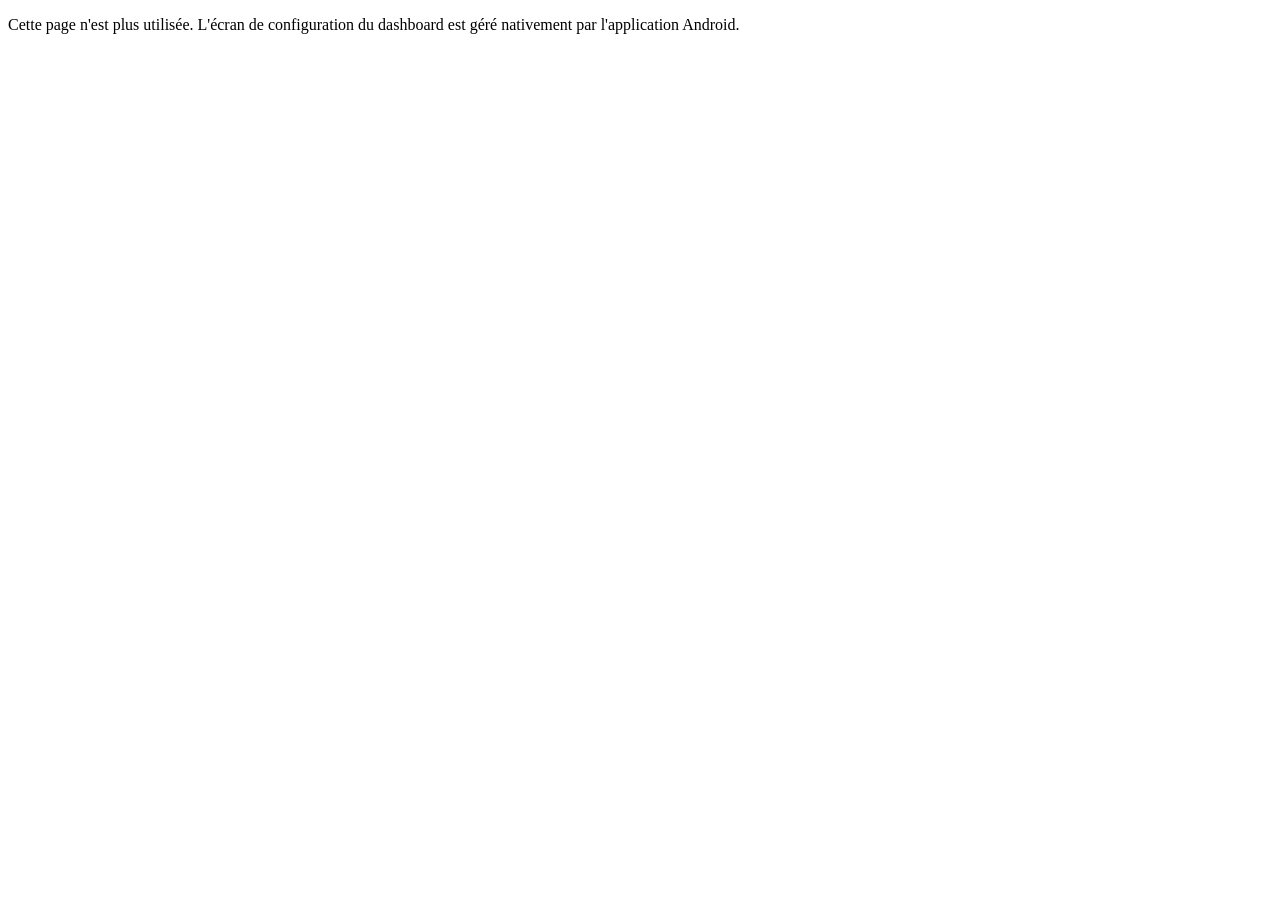
<file: main/assets/index.html>
<!DOCTYPE html>
<html lang="fr">
<head><meta charset="utf-8"><meta name="viewport" content="width=device-width,initial-scale=1"><title>TRAK</title></head>
<body><p>Cette page n'est plus utilisée. L'écran de configuration du dashboard est géré nativement par l'application Android.</p></body>
</html>
</file>
